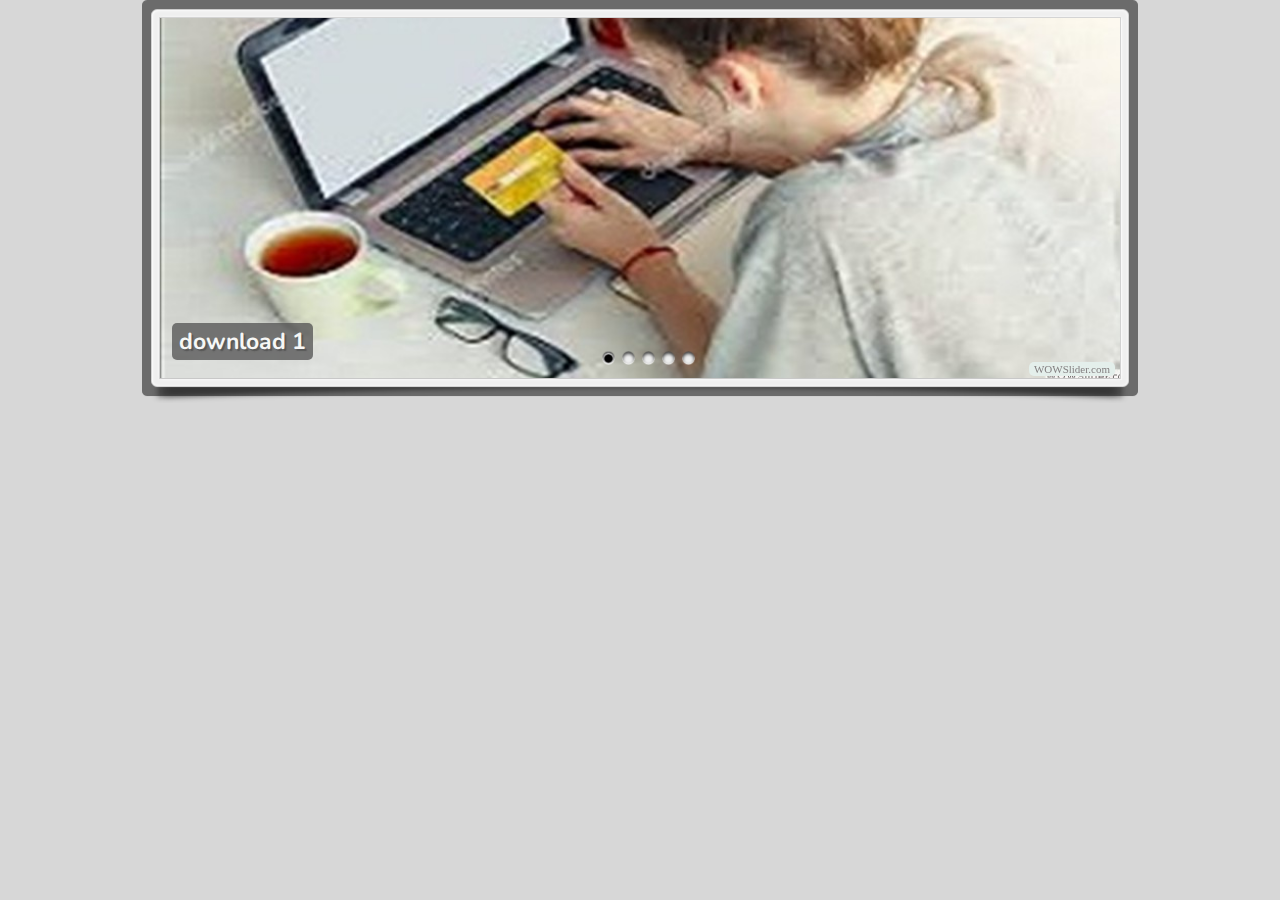
<file: index.html>
<!DOCTYPE html PUBLIC "-//W3C//DTD XHTML 1.0 Strict//EN"
	"http://www.w3.org/TR/xhtml1/DTD/xhtml1-strict.dtd">
<html xmlns="http://www.w3.org/1999/xhtml">
<head>
	<title>WOWSlider generated by WOWSlider.com</title>
	<meta http-equiv="content-type" content="text/html; charset=utf-8" />
	<meta name="keywords" content="WOW Slider, Slideshow Bootstrap, Slideshow DHTML" />
	<meta name="description" content="WOWSlider created with WOW Slider, a free wizard program that helps you easily generate beautiful web slideshow" />
	<!-- Start WOWSlider.com HEAD section -->
	<link rel="stylesheet" type="text/css" href="engine1/style.css" />
	<script type="text/javascript" src="engine1/jquery.js"></script>
	<!-- End WOWSlider.com HEAD section -->
</head>
<body style="background-color:#d7d7d7">
	<!-- Start WOWSlider.com BODY section -->
	<div id="wowslider-container1">
	<div class="ws_images"><ul>
<li><img src="data1/images/download_1.jpg" alt="download 1" title="download 1" id="wows1_0"/></li>
<li><img src="data1/images/download.jpg" alt="download" title="download" id="wows1_1"/></li>
<li><img src="data1/images/download_0.jpg" alt="download" title="download" id="wows1_2"/></li>
<li><img src="data1/images/images_2.jpg" alt="images 2" title="images 2" id="wows1_3"/></li>
<li><img src="data1/images/images.jpg" alt="images" title="images" id="wows1_4"/></li>
</ul></div>
<div class="ws_bullets"><div>
<a href="#" title="download 1"><img src="data1/tooltips/download_1.jpg" alt="download 1"/>1</a>
<a href="#" title="download"><img src="data1/tooltips/download.jpg" alt="download"/>2</a>
<a href="#" title="download"><img src="data1/tooltips/download_0.jpg" alt="download"/>3</a>
<a href="#" title="images 2"><img src="data1/tooltips/images_2.jpg" alt="images 2"/>4</a>
<a href="#" title="images"><img src="data1/tooltips/images.jpg" alt="images"/>5</a>
</div></div>
<span class="wsl"><a href="http://wowslider.com">DHTML Gallery</a> by WOWSlider.com v4.7</span>
	<div class="ws_shadow"></div>
	</div>
	<script type="text/javascript" src="engine1/wowslider.js"></script>
	<script type="text/javascript" src="engine1/script.js"></script>
	<!-- End WOWSlider.com BODY section -->
</body>
</html>
</file>
<file: engine1/style.css>
/*
 *	generated by WOW Slider 4.7
 *	template Dark Matter
 */
@import url(http://fonts.googleapis.com/css?family=Nunito);
#wowslider-container1 { 
	zoom: 1; 
	position: relative; 
	max-width:960px;
	margin:18px auto 25px;
	z-index:90;
	border:none;
	text-align:left; /* reset align=center */
}
* html #wowslider-container1{ width:960px }
#wowslider-container1 .ws_images ul{
	position:relative;
	width: 10000%; 
	height:auto;
	left:0;
	list-style:none;
	margin:0;
	padding:0;
	border-spacing:0;
	overflow: visible;
	/*table-layout:fixed;*/
}
#wowslider-container1 .ws_images ul li{
	width:1%;
	line-height:0; /*opera*/
	float:left;
	font-size:0;
	padding:0 0 0 0 !important;
	margin:0 0 0 0 !important;
}

#wowslider-container1 .ws_images{
	position: relative;
	left:0;
	top:0;
	width:100%;
	height:100%;
	overflow:hidden;
}
#wowslider-container1 .ws_images a{
	width:100%;
	display:block;
	color:transparent;
}
#wowslider-container1 img{
	max-width: none !important;
}
#wowslider-container1 .ws_images img{
	width:100%;
	border:none 0;
	max-width: none;
	padding:0;
}
#wowslider-container1 a{ 
	text-decoration: none; 
	outline: none; 
	border: none; 
}

#wowslider-container1  .ws_bullets { 
	font-size: 0px; 
	float: left;
	position:absolute;
	z-index:70;
}
#wowslider-container1  .ws_bullets div{
	position:relative;
	float:left;
}
#wowslider-container1  .wsl{
	display:none;
}
#wowslider-container1 sound, 
#wowslider-container1 object{
	position:absolute;
}


#wowslider-container1  .ws_bullets { 
	padding: 5px; 
}
#wowslider-container1 .ws_bullets a { 
	width:13px;
	height:14px;
	background: url(./bullet.png) left top;
	float: left; 
	text-indent: -4000px; 
	position:relative;
	margin-left:7px;
	color:transparent;
}
#wowslider-container1 .ws_bullets a:hover{
	background-position: 0 50%;
}
#wowslider-container1 .ws_bullets a.ws_selbull{
	background-position: 0 100%;
}
#wowslider-container1 a.ws_next, #wowslider-container1 a.ws_prev {
	position:absolute;
	display:none;
	top:50%;
	margin-top:-22px;
	z-index:60;
	height: 50px;
	width: 51px;
	background-image: url(./arrows.png);
}
#wowslider-container1 a.ws_next{
	background-position: 100% 0;
	right:11px;
}
#wowslider-container1 a.ws_prev {
	left:11px;
	background-position: 0 0; 
}
#wowslider-container1 a.ws_next:hover{
	background-position: 100% 100%;
}
#wowslider-container1 a.ws_prev:hover {
	background-position: 0 100%; 
}
* html #wowslider-container1 a.ws_next,* html #wowslider-container1 a.ws_prev{display:block}
#wowslider-container1:hover a.ws_next, #wowslider-container1:hover a.ws_prev {display:block}

/*playpause*/
#wowslider-container1 .ws_playpause {
	display:none;
    width: 51px;
    height: 50px;
    position: absolute;
    top: 50%;
    left: 50%;
    margin-left: -25px;
    margin-top: -22px;
    z-index: 59;
}

#wowslider-container1:hover .ws_playpause {
	display:block;
}

#wowslider-container1 .ws_pause {
    background-image: url(./pause.png);
}

#wowslider-container1 .ws_play {
    background-image: url(./play.png);
}

#wowslider-container1 .ws_pause:hover, #wowslider-container1 .ws_play:hover {
    background-position: 100% 100% !important;
}/* bottom center */
#wowslider-container1  .ws_bullets {
    bottom: 8px;
	left:50%;
}
#wowslider-container1  .ws_bullets div{
	left:-50%;
}
#wowslider-container1 .ws-title{
	position:absolute;
	display:block;
	bottom: 0px;
	left: 0px;
	margin: 18px;
	z-index: 50;
	padding:7px;
	color:#FFFFFF;
	background:#555555;
	font-family:Nunito, sans-serif;
	font-size: 23px;
	text-shadow: 2px 2px 1px #333333;
	line-height: 23px;
	font-weight: bold;
	border-radius:5px;
	-moz-border-radius:5px;
	-webkit-border-radius:5px;
	opacity:0.8;
	filter:progid:DXImageTransform.Microsoft.Alpha(opacity=90);	
}
#wowslider-container1 .ws-title div{
    color: #222222;
    font-size: 18px;
    font-weight: bold;
    margin-top: 6px;
    text-shadow: 1px 1px 1px #FFFFFF;
}
#wowslider-container1 .ws_images ul{
	animation: wsBasic 20s infinite;
	-moz-animation: wsBasic 20s infinite;
	-webkit-animation: wsBasic 20s infinite;
}
@keyframes wsBasic{0%{left:-0%} 10%{left:-0%} 20%{left:-100%} 30%{left:-100%} 40%{left:-200%} 50%{left:-200%} 60%{left:-300%} 70%{left:-300%} 80%{left:-400%} 90%{left:-400%} }
@-moz-keyframes wsBasic{0%{left:-0%} 10%{left:-0%} 20%{left:-100%} 30%{left:-100%} 40%{left:-200%} 50%{left:-200%} 60%{left:-300%} 70%{left:-300%} 80%{left:-400%} 90%{left:-400%} }
@-webkit-keyframes wsBasic{0%{left:-0%} 10%{left:-0%} 20%{left:-100%} 30%{left:-100%} 40%{left:-200%} 50%{left:-200%} 60%{left:-300%} 70%{left:-300%} 80%{left:-400%} 90%{left:-400%} }

#wowslider-container1  .ws_shadow{
	background-image: url(./bg.png);
	background-repeat: no-repeat;
	background-size:100%;
	position:absolute;
	z-index: -1;
	left:-1.88%;
	top:-5%;
	width:103.75%;
	height:111.94%;
}
* html #wowslider-container1 .ws_shadow{/*ie6*/
	background:none;
	filter:progid:DXImageTransform.Microsoft.AlphaImageLoader( src='engine1/bg.png', sizingMethod='scale');
}
*+html #wowslider-container1 .ws_shadow{/*ie7*/
	background:none;
	filter:progid:DXImageTransform.Microsoft.AlphaImageLoader( src='engine1/bg.png', sizingMethod='scale');
}
#wowslider-container1 .ws_bullets  a img{
	text-indent:0;
	display:block;
	bottom:20px;
	left:-64px;
	visibility:hidden;
	position:absolute;
    -moz-box-shadow: 0 1px 3px rgba(0, 0, 0, 0.4);
	box-shadow: 0 1px 3px rgba(0, 0, 0, 0.4);
    border: 4px solid #FFF;
	border-radius:5px;
	-moz-border-radius:5px;
	max-width:none;
}
#wowslider-container1 .ws_bullets a:hover img{
	visibility:visible;
}

#wowslider-container1 .ws_bulframe div div{
	height:48px;
	overflow:visible;
	position:relative;
}
#wowslider-container1 .ws_bulframe div {
	left:0;
	overflow:hidden;
	position:relative;
	width:128px;
	background-color:#FFF;
}
#wowslider-container1  .ws_bullets .ws_bulframe{
	display:none;
	bottom:18px;
	overflow:visible;
	position:absolute;
	cursor:pointer;
    -moz-box-shadow: 0 1px 3px rgba(0, 0, 0, 0.4);
	box-shadow: 0 1px 3px rgba(0, 0, 0, 0.4);
    border: 4px solid #FFF;
	border-radius:5px;
	-moz-border-radius:5px;
}
#wowslider-container1 .ws_bulframe span{
	display:block;
	position:absolute;
	bottom:-10px;
	margin-left:-6px;
	left:64px;
	background:url(./triangle.png);
	width:15px;
	height:6px;
}
</file>
